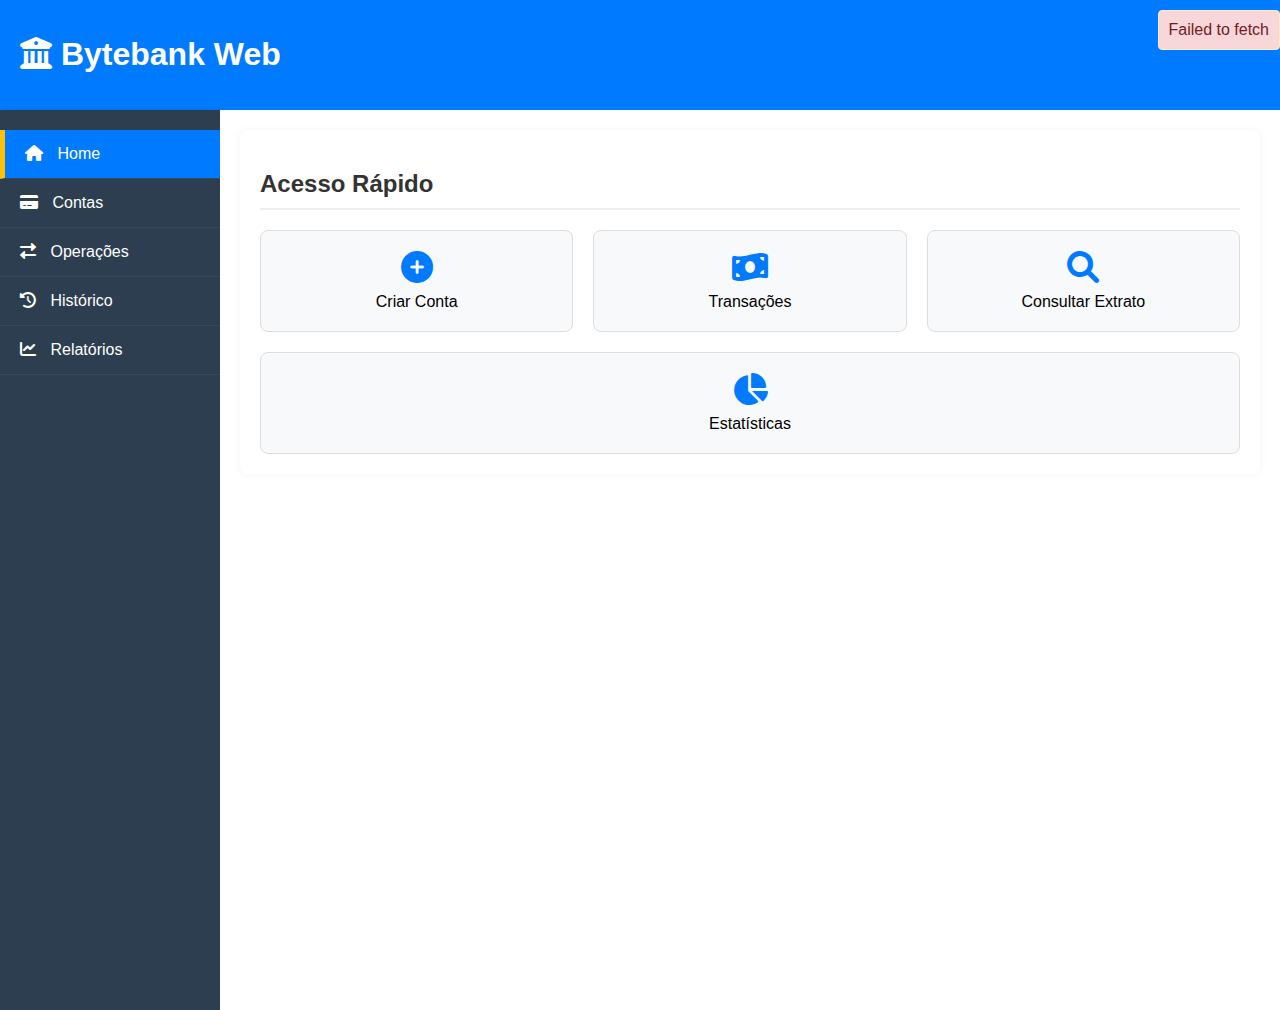
<file: target/classes/static/index.html>
<!DOCTYPE html>
<html lang="pt-BR">
<head>
    <meta charset="UTF-8">
    <meta name="viewport" content="width=device-width, initial-scale=1.0">
    <title>Bytebank Web Dashboard</title>
    <link rel="stylesheet" href="https://cdnjs.cloudflare.com/ajax/libs/font-awesome/6.0.0-beta3/css/all.min.css">
    <link rel="stylesheet" href="css/style.css">
    <!-- script moved to end of body to ensure DOM is loaded -->
</head>
<body>

<header>
    <h1><i class="fas fa-university"></i> Bytebank Web</h1>
    <div id="messages" style="display:none; padding:10px; margin:10px 0; border-radius:4px;"></div>
</header>

<main>
    <nav id="sidebar">
        <a href="#home" class="nav-link active" data-target="home-section"><i class="fas fa-home"></i> Home</a>
        <a href="#contas" class="nav-link" data-target="contas-section"><i class="fas fa-credit-card"></i> Contas</a>
        <a href="#operacoes" class="nav-link" data-target="operacoes-section"><i class="fas fa-exchange-alt"></i> Operações</a>
        <a href="#historico" class="nav-link" data-target="historico-section"><i class="fas fa-history"></i> Histórico</a>
        <a href="#relatorios" class="nav-link" data-target="relatorios-section"><i class="fas fa-chart-line"></i> Relatórios</a>
    </nav>

    <div id="content">

        <section id="home-section" class="content-section active">
            <h2>Acesso Rápido</h2>
            <div class="card-container">
                <div class="card" data-target="contas-section">
                    <i class="fas fa-plus-circle"></i> Criar Conta
                </div>
                <div class="card" data-target="operacoes-section">
                    <i class="fas fa-money-bill-wave"></i> Transações
                </div>
                <div class="card" data-target="historico-section">
                    <i class="fas fa-search"></i> Consultar Extrato
                </div>
                <div class="card" data-target="relatorios-section">
                    <i class="fas fa-chart-pie"></i> Estatísticas
                </div>
            </div>
        </section>

        <section id="contas-section" class="content-section">
            <h2><i class="fas fa-credit-card"></i> Gestão de Contas</h2>
            <div class="form-container">
                <h3>Nova Conta</h3>
                <form id="formNovaConta">
                    <input type="number" id="c_numero" placeholder="Número da Conta (ex: 1001)" required>
                    <input type="text" id="c_nome" placeholder="Nome do Cliente" required>
                    <input type="text" id="c_cpf" placeholder="CPF (11 dígitos)" required>
                    <input type="email" id="c_email" placeholder="E-mail" required>
                    <button type="submit"><i class="fas fa-save"></i> Criar Conta</button>
                    <button type="button" id="btnDesativarConta" style="margin-left:10px;"><i class="fas fa-ban"></i> Desativar Conta</button>
                </form>
            </div>

            <h3>Lista de Contas Ativas</h3>
            <button onclick="listarContas()"><i class="fas fa-sync"></i> Atualizar Lista</button>
            <table id="tabelaContas">
                <thead>
                <tr><th>Número</th><th>Nome</th><th>CPF</th><th>Saldo</th><th>Status</th></tr>
                </thead>
                <tbody>
                </tbody>
            </table>
        </section>

        <section id="operacoes-section" class="content-section">
            <h2><i class="fas fa-exchange-alt"></i> Operações Bancárias</h2>

            <div class="operacao-card">
                <h3>Consultar Saldo</h3>
                <form id="formConsultarSaldo">
                    <input type="number" id="s_consulta_numero" placeholder="Número da Conta" required>
                    <button type="submit"><i class="fas fa-search-dollar"></i> Consultar</button>
                </form>
                <p id="resultadoSaldo" class="resultado"></p>
            </div>

            <div class="operacao-card">
                <h3>Depósito</h3>
                <form id="formDeposito">
                    <input type="number" id="d_numero" placeholder="Número da Conta" required>
                    <input type="number" id="d_valor" placeholder="Valor" required min="0.01">
                    <button type="submit" class="deposit-btn"><i class="fas fa-plus"></i> Depositar</button>
                </form>
            </div>

            <div class="operacao-card">
                <h3>Saque</h3>
                <form id="formSaque">
                    <input type="number" id="s_numero" placeholder="Número da Conta" required>
                    <input type="number" id="s_valor" placeholder="Valor" required min="0.01">
                    <button type="submit" class="saque-btn"><i class="fas fa-minus"></i> Sacar</button>
                </form>
            </div>

            <div class="operacao-card full-width">
                <h3>Transferência</h3>
                <form id="formTransferencia">
                    <input type="number" id="t_origem" placeholder="Conta de Origem" required>
                    <input type="number" id="t_destino" placeholder="Conta de Destino" required>
                    <input type="number" id="t_valor" placeholder="Valor" required min="0.01">
                    <button type="submit" class="transfer-btn"><i class="fas fa-arrow-right"></i> Transferir</button>
                </form>
            </div>

        </section>

        <section id="historico-section" class="content-section">
            <h2><i class="fas fa-history"></i> Histórico de Transações</h2>
            <div class="form-container">
                <form id="formConsultarExtrato">
                    <input type="number" id="h_numero" placeholder="Número da Conta" required>
                    <div class="date-group">
                        <label for="h_data_inicio">Início:</label>
                        <input type="date" id="h_data_inicio" value="2024-11-01">
                        <label for="h_data_fim">Fim:</label>
                        <input type="date" id="h_data_fim" value="2024-11-30">
                    </div>
                    <button type="submit"><i class="fas fa-calendar-alt"></i> Consultar Extrato</button>
                </form>
            </div>

            <div class="result-area">
                <h4 id="extratoTitulo">Extrato da Conta [Nº]</h4>
                <table id="tabelaExtrato">
                    <thead>
                    <tr><th>Data/Hora</th><th>Tipo</th><th>Valor</th><th>Saldo Anterior</th><th>Novo Saldo</th></tr>
                    </thead>
                    <tbody>
                    </tbody>
                </table>
            </div>
        </section>

        <section id="relatorios-section" class="content-section">
            <h2><i class="fas fa-chart-line"></i> Relatórios Gerenciais</h2>

            <div class="relatorio-card">
                <h3><i class="fas fa-balance-scale"></i> Saldo Total do Banco</h3>
                <button onclick="consultarRelatorioGeral()">Gerar Relatório</button>
                <div id="relatorioGeral" class="resultado-stats">
                </div>
            </div>

            <div class="relatorio-card">
                <h3><i class="fas fa-bell"></i> Contas com Saldo Baixo</h3>
                <form id="formContasBaixoSaldo">
                    <input type="number" id="r_limite_saldo" placeholder="Limite (Ex: 1000)" required min="0">
                    <button type="submit">Consultar</button>
                </form>
                <table id="tabelaBaixoSaldo" class="small-table"></table>
            </div>

            <div class="relatorio-card">
                <h3><i class="fas fa-exchange-alt"></i> Movimentações por Tipo</h3>
                <form id="formRelatorioMovimentacoes">
                    <div class="date-group">
                        <label for="r_data_inicio">Início:</label>
                        <input type="date" id="r_data_inicio" value="2024-11-01">
                        <label for="r_data_fim">Fim:</label>
                        <input type="date" id="r_data_fim" value="2024-11-30">
                    </div>
                    <button type="submit">Gerar Relatório</button>
                </form>
                <div id="relatorioMovimentacoes" class="resultado-stats">
                </div>
            </div>

        </section>

    </div>
</main>

<script src="js/script.js"></script>
</body>
</html>
</file>
<file: target/classes/static/css/style.css>
body {
    font-family: 'Arial', sans-serif;
    margin: 0;
    padding: 0;
    background-color: #f4f7f9;
}

header {
    background-color: #007bff;
    color: white;
    padding: 15px 20px;
    box-shadow: 0 2px 4px rgba(0,0,0,0.1);
}

main {
    display: flex;
    min-height: 100vh;
}

/* --- Sidebar --- */
#sidebar {
    width: 220px;
    background-color: #2c3e50;
    color: white;
    padding-top: 20px;
    box-shadow: 2px 0 5px rgba(0,0,0,0.1);
}

.nav-link {
    display: block;
    padding: 15px 20px;
    text-decoration: none;
    color: white;
    border-bottom: 1px solid #34495e;
}

.nav-link i {
    margin-right: 10px;
}

.nav-link:hover, .nav-link.active {
    background-color: #007bff;
    border-left: 5px solid #ffc107;
}

/* --- Content Area --- */
#content {
    flex-grow: 1;
    padding: 20px;
    background-color: white;
}

.content-section {
    display: none; /* Esconde todas as seções por padrão */
    border-radius: 8px;
    padding: 20px;
    box-shadow: 0 0 10px rgba(0,0,0,0.05);
}

.content-section.active {
    display: block; /* Mostra apenas a seção ativa */
}

h2 {
    border-bottom: 2px solid #eee;
    padding-bottom: 10px;
    margin-bottom: 20px;
    color: #333;
}

/* --- Cards (Home) --- */
.card-container {
    display: flex;
    gap: 20px;
    flex-wrap: wrap;
}

.card {
    background-color: #f8f9fa;
    border: 1px solid #ddd;
    border-radius: 8px;
    padding: 20px;
    flex: 1 1 200px;
    text-align: center;
    cursor: pointer;
    transition: all 0.3s;
}

.card:hover {
    background-color: #e9ecef;
    box-shadow: 0 4px 8px rgba(0,0,0,0.1);
}

.card i {
    font-size: 2em;
    color: #007bff;
    display: block;
    margin-bottom: 10px;
}

/* --- Formulários e Tabelas --- */
.form-container, .operacao-card, .relatorio-card {
    background-color: #f9f9f9;
    padding: 15px;
    border-radius: 5px;
    margin-bottom: 20px;
    border: 1px solid #eee;
}

input[type="text"], input[type="number"], input[type="email"], input[type="date"], button {
    padding: 10px;
    margin-right: 10px;
    margin-top: 5px;
    border: 1px solid #ccc;
    border-radius: 4px;
}

button {
    cursor: pointer;
    background-color: #007bff;
    color: white;
    border: none;
    transition: background-color 0.3s;
}

button:hover {
    background-color: #0056b3;
}

/* Estilos Específicos para Operações */
.operacao-card {
    display: inline-block;
    width: 30%;
    vertical-align: top;
    margin-right: 2%;
}

.operacao-card.full-width {
    width: 98%;
}

.deposit-btn { background-color: #28a745; }
.deposit-btn:hover { background-color: #1e7e34; }
.saque-btn { background-color: #dc3545; }
.saque-btn:hover { background-color: #bd2130; }
.transfer-btn { background-color: #ffc107; color: #333; }
.transfer-btn:hover { background-color: #e0a800; }

table {
    width: 100%;
    border-collapse: collapse;
    margin-top: 15px;
}

table th, table td {
    border: 1px solid #ddd;
    padding: 12px;
    text-align: left;
}

table th {
    background-color: #f2f2f2;
}

.resultado-stats {
    margin-top: 10px;
    padding: 10px;
    background-color: #e9f5ff;
    border-left: 4px solid #007bff;
}

#messages {
    position: fixed;
    top: 0;
    right: 0;
    margin: 10px;
    padding: 15px;
    background-color: #fff3cd;
    color: #856404;
    border: 1px solid #ffeeba;
    border-radius: 5px;
    display: none;
    z-index: 1000;
}
</file>
